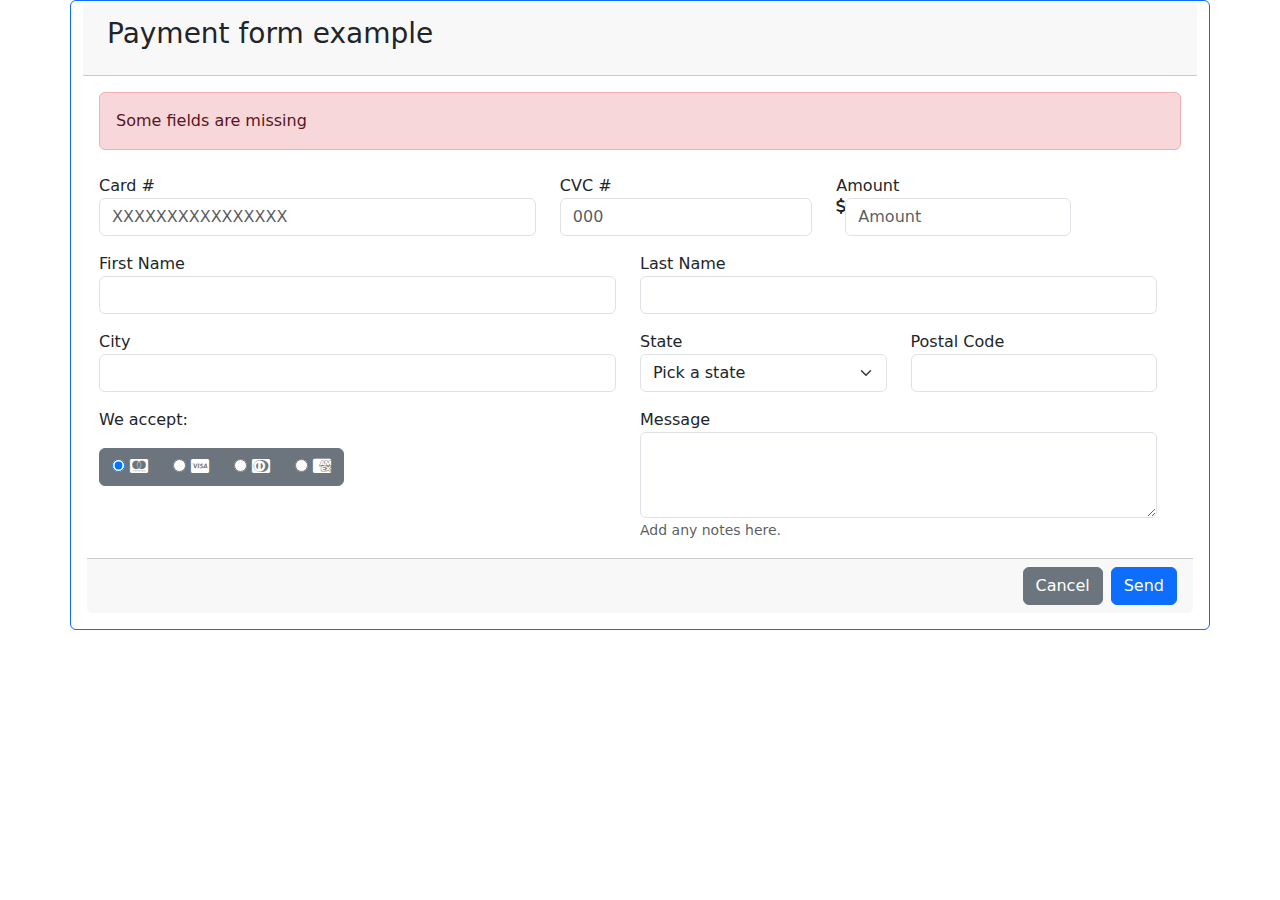
<file: index.html>
<!DOCTYPE html>
<html lang="en">

<head>
    <meta charset="UTF-8">
    <meta name="viewport" content="width=device-width, initial-scale=1.0">
    <title>Payment form example</title>
    <link rel="style.css" rel="stylesheet">
    <link href="https://cdn.jsdelivr.net/npm/bootstrap@5.3.3/dist/css/bootstrap.min.css" rel="stylesheet"
        integrity="sha384-QWTKZyjpPEjISv5WaRU9OFeRpok6YctnYmDr5pNlyT2bRjXh0JMhjY6hW+ALEwIH" crossorigin="anonymous">
    <link rel="stylesheet" href="https://cdnjs.cloudflare.com/ajax/libs/font-awesome/6.7.2/css/all.min.css"
        integrity="sha512-Evv84Mr4kqVGRNSgIGL/F/aIDqQb7xQ2vcrdIwxfjThSH8CSR7PBEakCr51Ck+w+/U6swU2Im1vVX0SVk9ABhg=="
        crossorigin="anonymous" referrerpolicy="no-referrer" />
</head>

<body>
    <form>
        <div class="container card border-primary mb-3 w-100">
            <div class="card-header">
                <h3 class="p-2">Payment form example</h3>
            </div>
            <div class="card-body">
                <p class="alert alert-danger">Some fields are missing</p>
                <div class="row mt-4">
                    <fieldset class="col-sm-5 pb-3">
                        <label for="exampleAccount">Card #</label>
                        <input class="form-control w-100" id="exampleAccount" placeholder="XXXXXXXXXXXXXXXX" type="text"
                            required>
                    </fieldset>
                    <fieldset class="col-sm-3 pb-3">
                        <label for="exampleCtrl">CVC #</label>
                        <input class="form-control" id="exampleCtrl" placeholder="000" type="text" required>
                    </fieldset>
                    <fieldset class="col-sm-4 pb-3">
                        <label for="exampleAmount">Amount</label>
                        <div class="input-group">
                            <p class="fas fa-dollar-sign"></p>
                            <label>
                                <input class="form-control" id="exampleAmount" placeholder="Amount" type="number"
                                    required>
                            </label>
                        </div>
                    </fieldset>

                    <div class="row">
                        <fieldset class="col-sm-6 pb-3">
                            <label for="exampleFirst">First Name</label>
                            <input class="form-control" id="exampleFirst" type="text" required>
                        </fieldset>
                        <fieldset class="col-sm-6 pb-3">
                            <label for="exampleLast">Last Name</label>
                            <input class="form-control" id="exampleLast" type="text" required>
                        </fieldset>
                    </div>
                    <div class="row d-flex align-items-center">
                        <fieldset class="col-sm-6 pb-3">
                            <label for="exampleCity">City</label>
                            <input class="form-control" id="exampleCity" type="text">
                        </fieldset>
                        <fieldset class="col-sm-3 pb-3">
                            <label for="exampleCity">State</label>
                            <select class="form-select " aria-label="Default select example">
                                <option selected>Pick a state</option>
                                <option value="1">Barcelona</option>
                                <option value="2">Tarragona</option>
                                <option value="3">Gerona</option>
                            </select>
                        </fieldset>
                        <fieldset class="col-sm-3 pb-3">
                            <label for="exampleZip">Postal Code</label>
                            <input class="form-control" id="exampleZip" type="text" required>
                        </fieldset>
                    </div>
                    <div class="row">
                        <fieldset class="col-md-6 pb-3">
                            <p for="exampleAccount">We accept:</p>
                            <div class="btn-group" data-toggle="buttons">
                                <label class="btn btn-secondary">
                                    <input autocomplete="off" checked id="blue" name="options" type="radio" required>
                                    <i class="fab fa-cc-mastercard"></i>
                                </label>
                                <label class="btn btn-secondary">
                                    <input autocomplete="off" id="red" name="options" type="radio">
                                    <i class="fab fa-cc-visa"></i>
                                </label>
                                <label class="btn btn-secondary">
                                    <input autocomplete="off" id="green" name="options" type="radio" required>
                                    <i class="fab fa-cc-diners-club"></i>
                                </label>
                                <label class="btn btn-secondary">
                                    <input autocomplete="off" id="yellow" name="options" type="radio" required>
                                    <i class="fab fa-cc-amex"></i>
                                </label>
                            </div>
                        </fieldset>
                        <fieldset class="col-md-6 pb-3">
                            <label for="exampleMessage">Message</label>
                            <textarea class="form-control" id="complexExampleMessage" rows="3"></textarea>
                            <small class="text-muted">Add any notes here.</small>
                        </fieldset>
                    </div>
                    <div class="card-footer">
                        <div class="d-grid gap-2 d-md-flex justify-content-md-end">
                            <button class="btn btn-secondary" type="reset">Cancel</button>
                            <button id="sendForm" class="btn btn-primary" type="submit" />Send</button>
                        </div>
                    </div>
                </div>
            </div>
        </div>
    </form>
</body>

</html>
</file>
